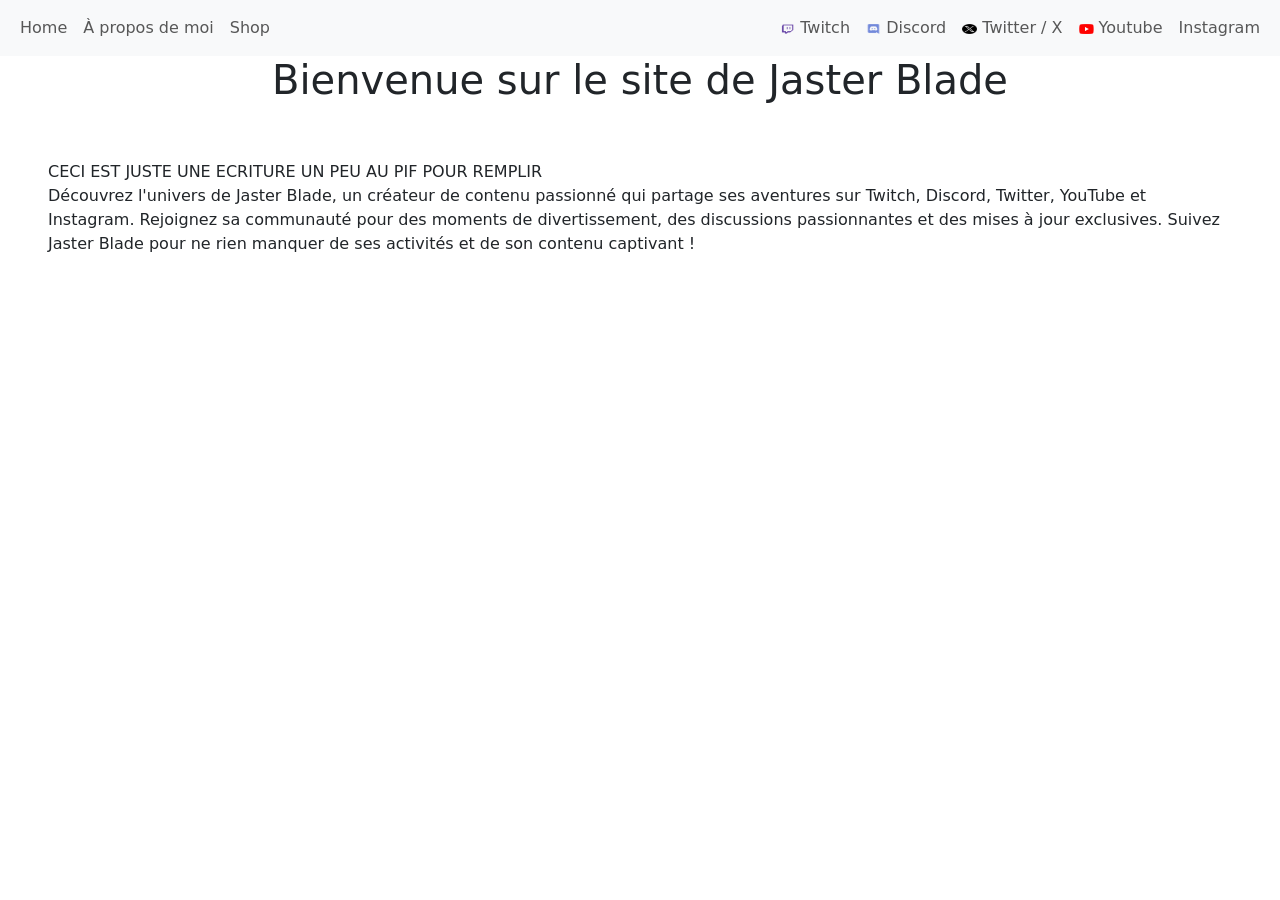
<file: index.html>
<!DOCTYPE html>
<html lang="en">
<head>
    <meta charset="UTF-8">
    <meta name="viewport" content="width=device-width, initial-scale=1.0">
    <title>Jaster Blade</title>

    <!-- Bootstrap CSS -->
    <link href="https://cdn.jsdelivr.net/npm/bootstrap@5.0.2/dist/css/bootstrap.min.css" rel="stylesheet" 
    integrity="sha384-EVSTQN3/azprG1Anm3QDgpJLIm9Nao0Yz1ztcQTwFspd3yD65VohhpuuCOmLASjC" crossorigin="anonymous">
    <link rel="stylesheet" href="CSS/base.css">
    <link rel="stylesheet" href="CSS/index.css">
</head>
<body>
    <header id="my_header" include_html_perso="composant/navbar.html">
    </header>

    <div class="justify-content-center align-items-center d-flex pb-5">
        <h1>Bienvenue sur le site de Jaster Blade</h1>
    </div>

    <div class="d-flex mx-5 justify-content-center align-items-center pb-5">
        <p>
            CECI EST JUSTE UNE ECRITURE UN PEU AU  PIF POUR REMPLIR
            <br>
            Découvrez l'univers de Jaster Blade, un créateur de contenu passionné qui partage ses aventures sur Twitch, Discord, Twitter, YouTube et Instagram. 
            Rejoignez sa communauté pour des moments de divertissement, des discussions passionnantes et des mises à jour exclusives. 
            Suivez Jaster Blade pour ne rien manquer de ses activités et de son contenu captivant !
        </p>
    </div>

    <div class="d-flex mx-5 justify-content-center align-items-center">
        <!-- Add a placeholder for the Twitch embed -->
        <div id="twitch_embed_other"></div>
        <div id="twitch_embed_pc"></div>
    </div>
    

    <!-- Bootstrap JS -->
    <script src="https://cdn.jsdelivr.net/npm/bootstrap@5.0.2/dist/js/bootstrap.bundle.min.js" 
    integrity="sha384-MrcW6ZMFYlzcLA8Nl+NtUVF0sA7MsXsP1UyJoMp4YLEuNSfAP+JcXn/tWtIaxVXM" crossorigin="anonymous"></script>
    <!-- Load the Twitch embed script -->
    <script src="https://embed.twitch.tv/embed/v1.js"></script>
    <script src="js/navbar.js"></script>
    <script src="js/index.js"></script>
</body>
<!-- <footer>
    <p>2026 My Website. All rights reserved.</p>
</footer> -->
</html>
</file>
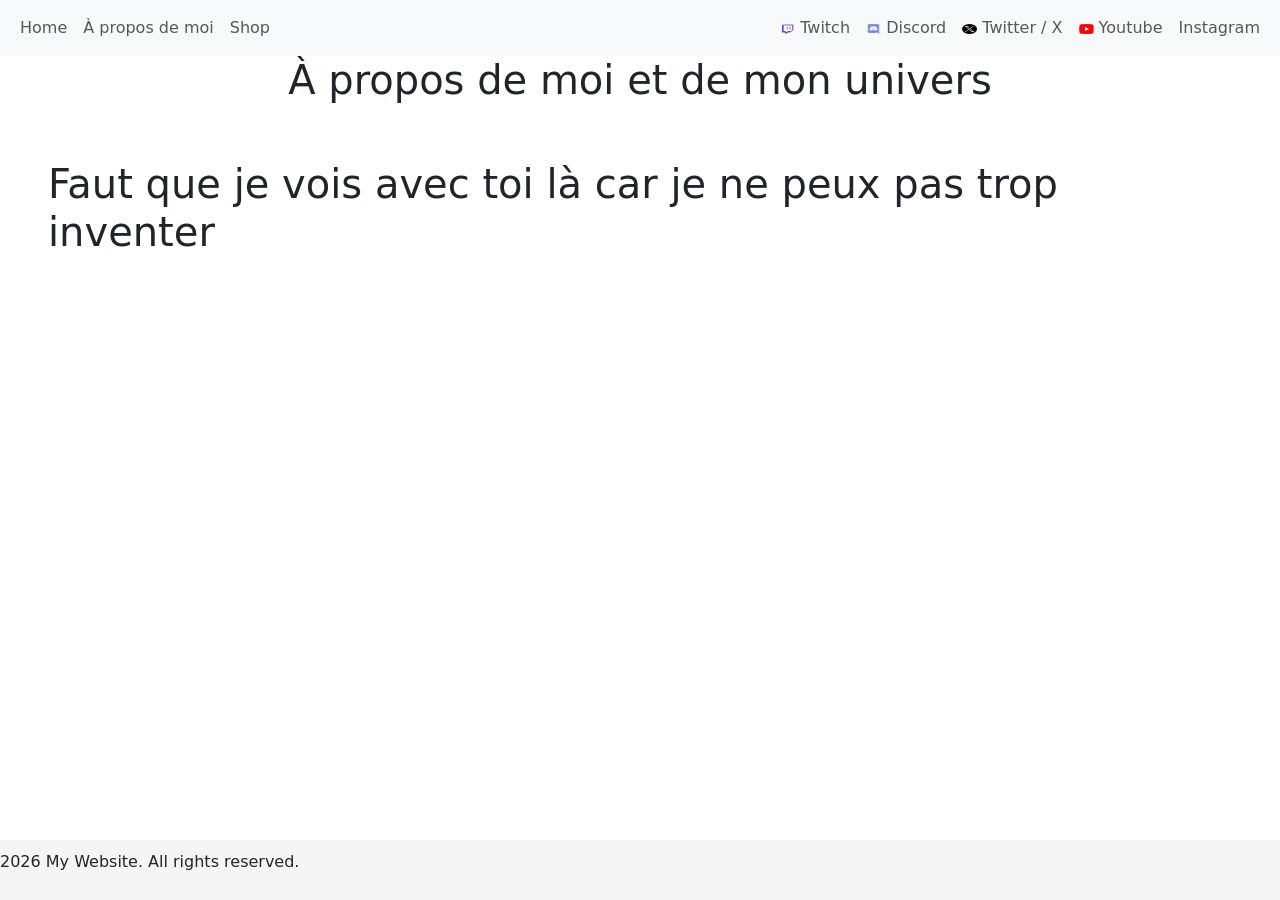
<file: about_me.html>
<!DOCTYPE html>
<html lang="en">
<head>
    <meta charset="UTF-8">
    <meta name="viewport" content="width=device-width, initial-scale=1.0">
    <title>Jaster Blade</title>

    <!-- Bootstrap CSS -->
    <link href="https://cdn.jsdelivr.net/npm/bootstrap@5.0.2/dist/css/bootstrap.min.css" rel="stylesheet" 
    integrity="sha384-EVSTQN3/azprG1Anm3QDgpJLIm9Nao0Yz1ztcQTwFspd3yD65VohhpuuCOmLASjC" crossorigin="anonymous">
    <link rel="stylesheet" href="CSS/base.css">
</head>
<body>
    <header id="my_header" include_html_perso="composant/navbar.html">
    </header>

    <div class="justify-content-center align-items-center d-flex pb-5">
        <h1>À propos de moi et de mon univers</h1>
    </div>

    <div class="d-flex mx-5 justify-content-center align-items-center">
        <h1>Faut que je vois avec toi là car je ne peux pas trop inventer</h1>
    </div>

    <!-- Bootstrap JS -->
    <script src="https://cdn.jsdelivr.net/npm/bootstrap@5.0.2/dist/js/bootstrap.bundle.min.js" 
    integrity="sha384-MrcW6ZMFYlzcLA8Nl+NtUVF0sA7MsXsP1UyJoMp4YLEuNSfAP+JcXn/tWtIaxVXM" crossorigin="anonymous"></script>
    <script src="js/navbar.js"></script>
</body>
<footer>
    <p>2026 My Website. All rights reserved.</p>
</footer>
</html>
</file>
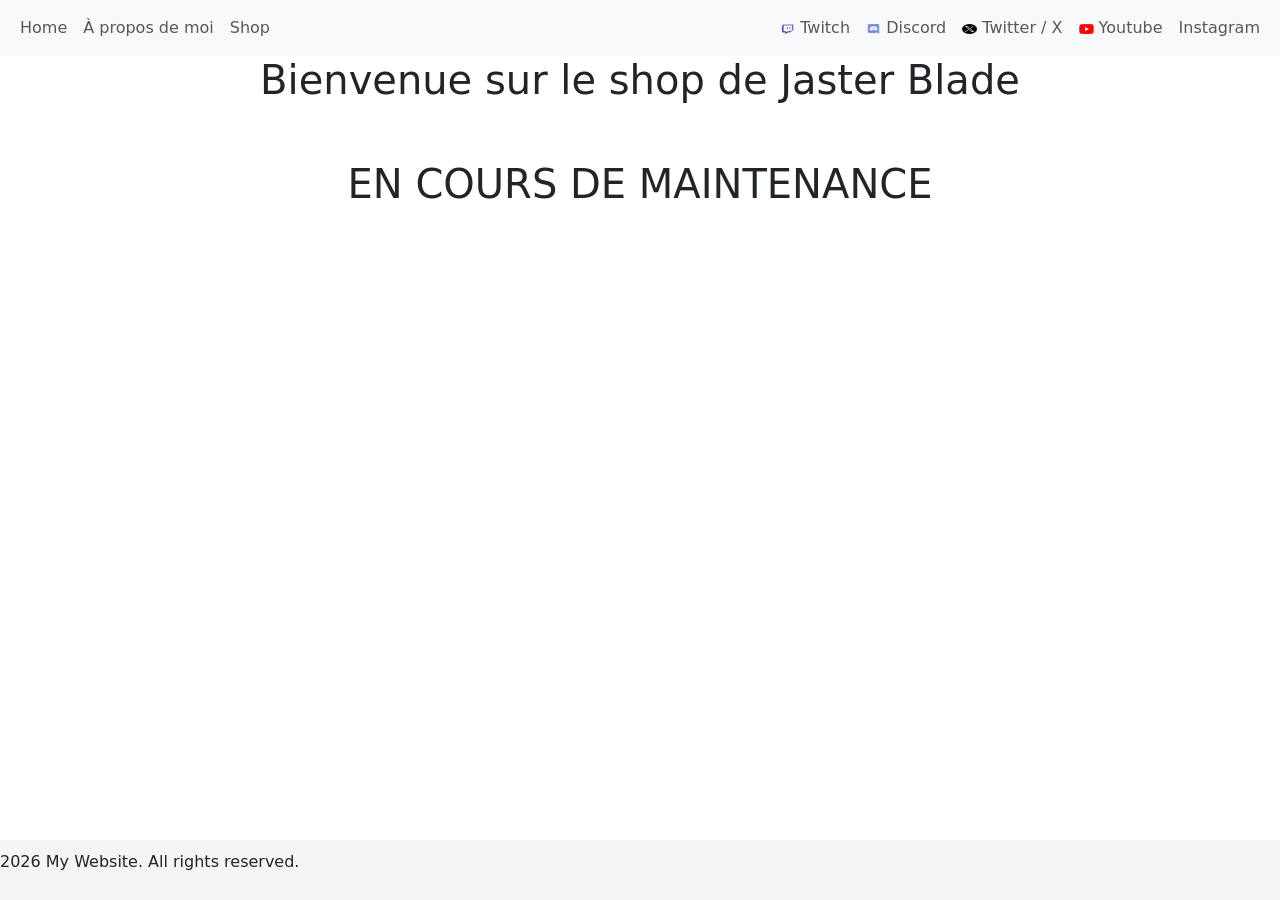
<file: shop.html>
<!DOCTYPE html>
<html lang="en">
<head>
    <meta charset="UTF-8">
    <meta name="viewport" content="width=device-width, initial-scale=1.0">
    <title>Jaster Blade</title>

    <!-- Bootstrap CSS -->
    <link href="https://cdn.jsdelivr.net/npm/bootstrap@5.0.2/dist/css/bootstrap.min.css" rel="stylesheet" 
    integrity="sha384-EVSTQN3/azprG1Anm3QDgpJLIm9Nao0Yz1ztcQTwFspd3yD65VohhpuuCOmLASjC" crossorigin="anonymous">
    <link rel="stylesheet" href="CSS/base.css">
</head>
<body>
    <header id="my_header" include_html_perso="composant/navbar.html">
    </header>

    <div class="justify-content-center align-items-center d-flex pb-5">
        <h1>Bienvenue sur le shop de Jaster Blade</h1>
    </div>

    <div class="d-flex mx-5 justify-content-center align-items-center">
        <h1>EN COURS DE MAINTENANCE</h1>
    </div>

    <!-- Bootstrap JS -->
    <script src="https://cdn.jsdelivr.net/npm/bootstrap@5.0.2/dist/js/bootstrap.bundle.min.js" 
    integrity="sha384-MrcW6ZMFYlzcLA8Nl+NtUVF0sA7MsXsP1UyJoMp4YLEuNSfAP+JcXn/tWtIaxVXM" crossorigin="anonymous"></script>
    <script src="js/navbar.js"></script>
</body>
<footer>
    <p>2026 My Website. All rights reserved.</p>
</footer>
</html>
</file>
<file: CSS/base.css>
#reseaux {
    display: grid;
    justify-content: flex-end;
}

@media (min-width: 991.99px) {
    #nav_div_button_menu {
        display: none;
    }
}

@media (max-width: 991.98px) {
     #nav_div_button_menu {
        margin-left: 0 !important;
        margin-right: 0 !important;
    }
    .container-navbar-perso {
        margin-left: 0 !important;
        margin-right: 0 !important;
    }
    #menu_reseaux {
        width: 150px;
    }
}

.icon-item-menu {
    width: 15px;
    height: 10px;
}

footer {
    position: absolute;
    bottom: 0;
    width: 100%;
    height: 60px;
    background-color: #f5f5f5;
    display: grid;
    align-items: center;
}
</file>
<file: CSS/index.css>
@media (min-width: 991.99px) {
    #twitch_embed_other {
        display: none;
    }
}

@media (max-width: 991.98px) {
    #twitch_embed_pc {
        display: none;
    }
 }
</file>
